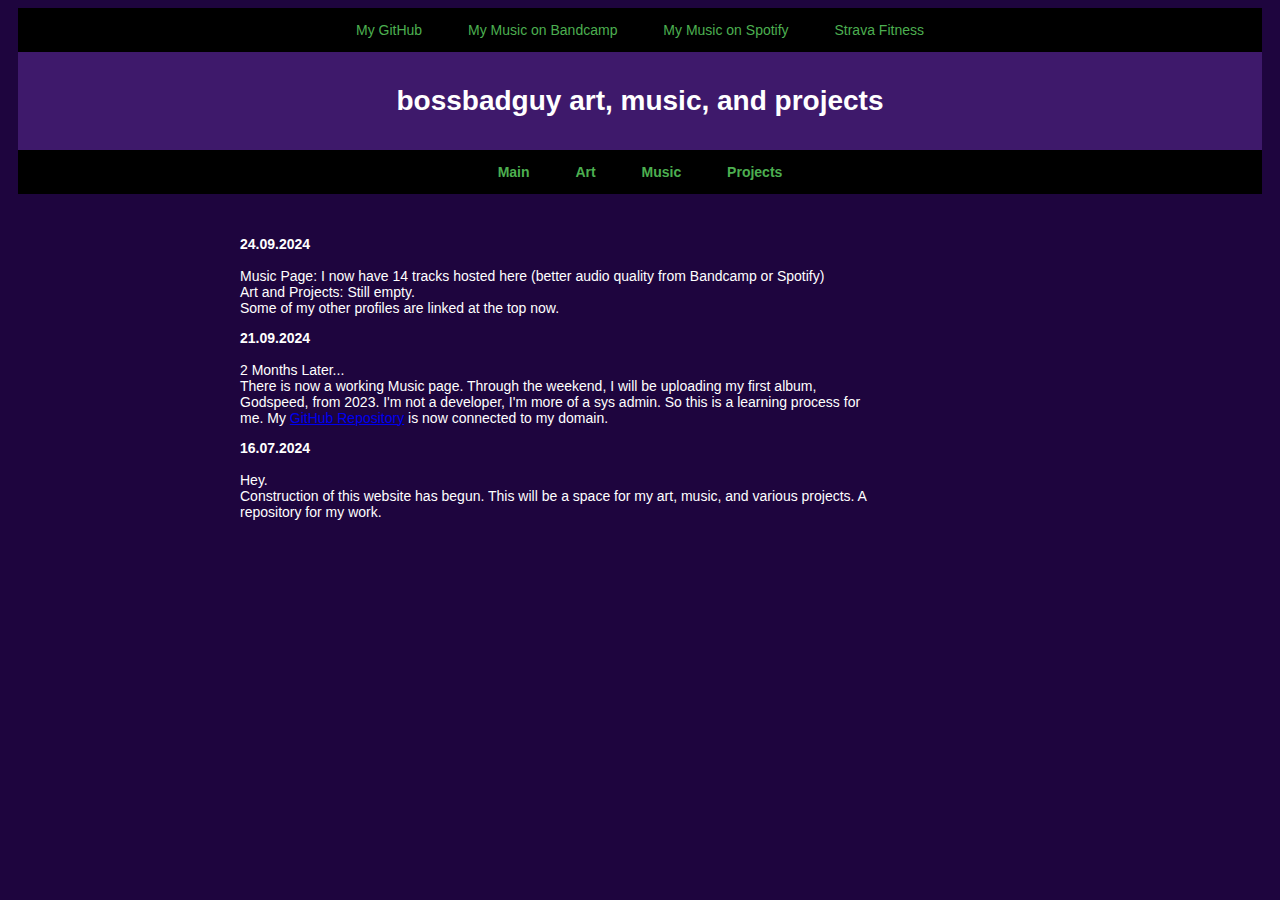
<file: index.html>
<!DOCTYPE html>
<html lang="en">
<head>
    <meta charset="UTF-8">
    <meta name="viewport" content="width=device-width, initial-scale=1.0">
    <title>bossbadguy's stuff</title>
	<link rel="stylesheet" type="text/css" href="styles.css">
</head>
<body>
	<nav>
		<a href="https://github.com/bossbadguy">My GitHub</a>
		<a href="https://bossbadguy.bandcamp.com/album/godspeed">My Music on Bandcamp</a>
		<a href="https://open.spotify.com/intl-de/artist/7ikgOC48jytteHDJJPyrqz?si=TZ5GatB8T4e_jOTs31NYGg">My Music on Spotify</a>
		<a href="https://strava.app.link/efd2TXfa8Mb">Strava Fitness</a>
	</nav>
    <header>
        <h1>bossbadguy art, music, and projects</h1>
    </header>

    <nav><b>
        <a href="index.html">Main</a>
		<a href="art.html">Art</a>
        <a href="music.html">Music</a>
        <a href="projects.html">Projects</a>
    </b></nav>


<!--
    <ul>
		<li><a href="https://www.linkedin.com/in/nicholas-bilodeau-6027b9305/">LinkedIn</a></li>
		<li><a href="https://github.com/bossbadguy">My GitHub</a></li>
		<li><a href="https://bossbadguy.bandcamp.com/album/godspeed">My Music on Bandcamp</a></li>
		<li><a href="https://open.spotify.com/intl-de/artist/7ikgOC48jytteHDJJPyrqz?si=TZ5GatB8T4e_jOTs31NYGg">My Music on Spotify</a></li>
		<li><a href="https://strava.app.link/efd2TXfa8Mb">Strava Fitness</a></li>
	</ul>
-->	
	<div class="content">	
        <p><b>24.09.2024</b><br><br>
		Music Page: I now have 14 tracks hosted here (better audio quality from Bandcamp or Spotify)<br>
		Art and Projects: Still empty.<br>
		Some of my other profiles are linked at the top now.
		</p>
		
		<p><b>21.09.2024</b><br><br>2 Months Later...<br>
		There is now a working Music page. Through the weekend, I will be uploading my first album, 
		Godspeed, from 2023. 
		I'm not a developer, I'm more of a sys admin. So this is a learning process for me. My 
		<a href="https://github.com/bossbadguy/">GitHub Repository</a> is now connected to my domain.
		
		<p><b>16.07.2024</b><br><br>Hey.<br>
		Construction of this website has begun. This will be a space for my art, music, and various projects. A repository for my work.</p>
    </div>

</body>
</html>
</file>
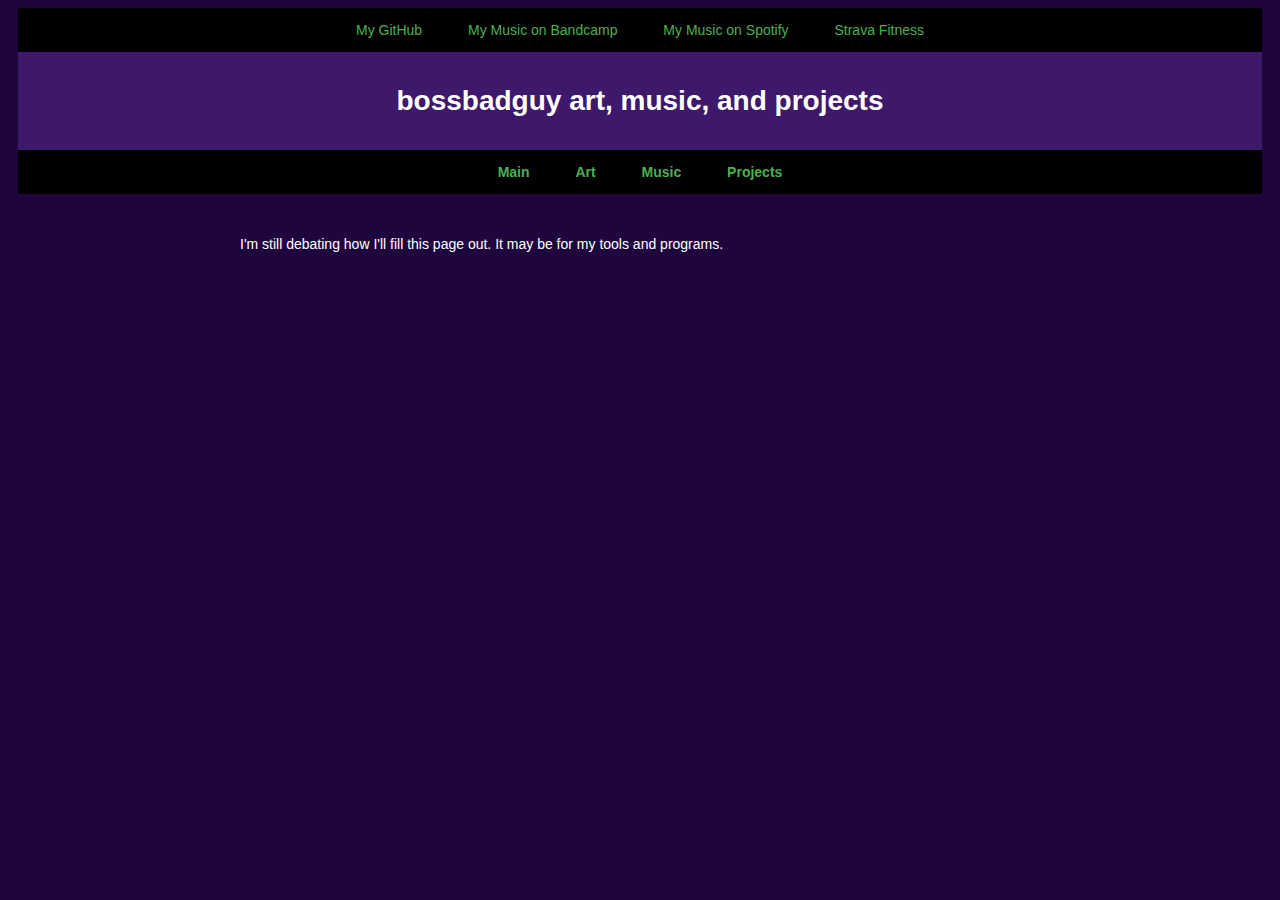
<file: projects.html>
<!DOCTYPE html>
<html lang="en">
<head>
    <meta charset="UTF-8">
    <meta name="viewport" content="width=device-width, initial-scale=1.0">
    <title>bossbadguy's stuff</title>
	<link rel="stylesheet" type="text/css" href="styles.css">
</head>
<body>
	<nav>
		<a href="https://github.com/bossbadguy">My GitHub</a>
		<a href="https://bossbadguy.bandcamp.com/album/godspeed">My Music on Bandcamp</a>
		<a href="https://open.spotify.com/intl-de/artist/7ikgOC48jytteHDJJPyrqz?si=TZ5GatB8T4e_jOTs31NYGg">My Music on Spotify</a>
		<a href="https://strava.app.link/efd2TXfa8Mb">Strava Fitness</a>
	</nav>
    <header>
        <h1>bossbadguy art, music, and projects</h1>
    </header>

    <nav><b>
        <a href="index.html">Main</a>
		<a href="art.html">Art</a>
        <a href="music.html">Music</a>
        <a href="projects.html">Projects</a>
    </b></nav>

    <div class="content">
		<p>
		I'm still debating how I'll fill this page out. It may be for my tools and programs.
		</p><!--
        <h1>My Tools and Programs</h1>
		
		<h2>Music</h2>
		
		<p>
		Cockos Reaper <br>
		Very powerful DAW.
		</p>
		<img src="edit%20images/tools-reaper.jpg" width=400px>
		
		<h2>Art</h2>
		
		<h2>Website</h2>-->
    </div>

</body>
</html>
</file>
<file: styles.css>
body {
    margin-left: 18px ;
    margin-right: 18px ;
	color: white ;
	background: #1e053e ; 
	font-family: verdana, sans-serif ;
	font-size: 14px ;
	text-align: left ;	
}
header {
    background-color: #3e196b;
    color: white;
    text-align: center;
    padding: 1em 0;	
}
nav {
background-color: #000000;
padding: 1em;
text-align: center;
}
nav a {
margin: 0 1em;
padding: 0.5em;
text-decoration: none;
color: #4CAF50;
}
nav a:hover {
margin: 0 1em;
text-decoration: none;
color: #4CAF50;
background-color: #3e196b;
}
ul {
background-color: #f2f2f2;
padding: 1em;
text-align: center;
}
li a {
text-decoration: none;
color: #4CAF50;
}
li {
display: inline;
background-color: #f2f2f2;
padding: 1em;
text-align: center;
text-decoration: none;	
}
li:hover {
background-color: #3e196b;
text-decoration: none;
}
.content {
padding: 2em;
max-width: 800px;
margin: 0 auto;
}
p {
max-width: 80%;
}
</file>
